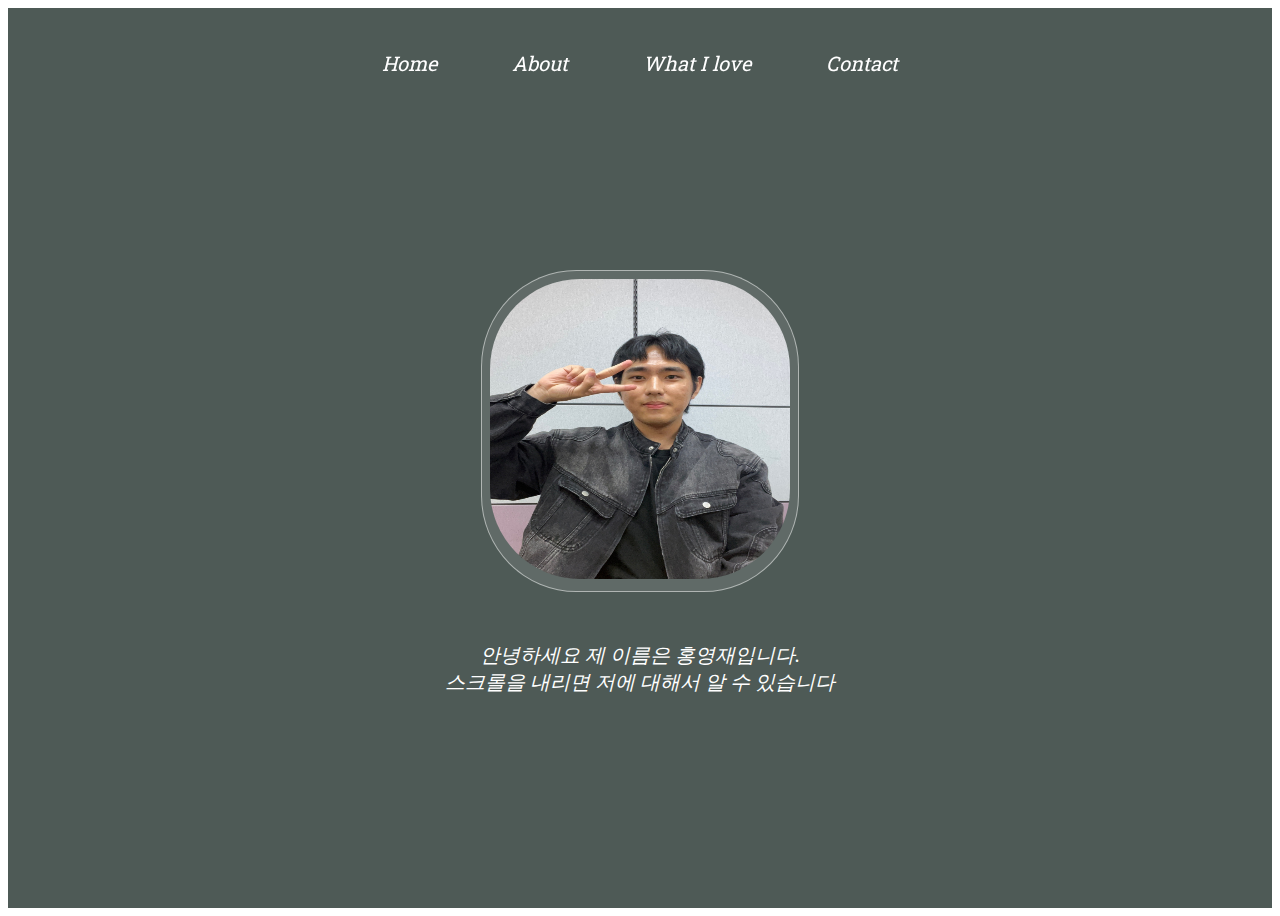
<file: workhome/index.html>
<!DOCTYPE html>
<html lang="en">
<head>
    <meta charset="UTF-8">
    <meta http-equiv="X-UA-Compatible" content="IE=edge">
    <meta name="viewport" content="width=device-width, initial-scale=1.0">
    <title>Hongyoungjae</title>
    <link rel = "stylesheet" href = "./css/main.css">
    <link rel = "stylesheet" href = "./css/scroll.css">
    <style>
        @import url('https://fonts.googleapis.com/css2?family=Roboto+Slab&display=swap');
    </style>
</head>
<body>

<div id="container">
    <header id = "header"> 
        <nav class ="menu">
            <ul>
                <li><a href = "index.html" <b>Home</b></a></li>
                <li><a href = "about.html" <b>About</b></a></li>
                <li><a href = "favorites.html" <b>What I love</b></a></li>
                <li><a href = "contact.html" <b>Contact</b></a></li>
            </ul>
        </nav>
    </header> 
  <div class="list">
      <div class="one">
        <span class="profile"><img src="./img/me1.jpg" width="300px;" height="300px" alt=""/></span> 
        <h3><strong>안녕하세요 제 이름은 홍영재입니다.</strong> <br>스크롤을 내리면 저에 대해서 알 수 있습니다 </h3>
      </div>
  </div>

  <div class="list">
      <div class ="two">
          <img class = "me" src ="./img/me3.jpg" alt="" width="260px;" height="260px">
          <h3 class ="intext"> <strong>카페인과 함께 시험을 준비 했습니다<br>오늘부터 잠을 푹 잘 예정입니다</strong><br><br>
           사실은 제가 게을러서 늦게 시작한거지만<br>
           노력해서 만들었어요 귀엽게 봐주세요 <br>
            아잉 <br>
           
           
      </div>
  </div>
  
  <div class="list">
      <div class="three">
          <h1><br><br> 💕 💕 💕 </h1>
          <div class = "favorites">
              <div class="lists">
                  <img class = "list_img" src="./img/newjeans.jpg" alt="">
                  <p class = "list_text"> 뉴진스의 노래를 좋아합니다! </p>
              </div>

              <div class="lists">
                  <img class = "list_img" src="./img/coffee.jpg" alt="">
                  <p class = "list_text"> 커피 먹는 것도 좋아하고 ☕</p>
              </div>

              <div class="lists">
                  <img class = "list_img" src="./img/totoro.jpg" alt="">
                  <p class = "list_text"> 영화 보는 것을 좋아합니다</p>
              </div>

              <div class="lists">
                  <img class = "list_img" src="./img/travel.jpg" alt="">
                  <p class = "list_text"> 여행도 좋아해요! 💕</p>
              </div>
          </div>
      </div>
  </div>

  <div class="list">
      <div class = "four">
          
          <a href="https://blog.naver.com/evan3055" class="ct">Blog</a>
          <a href="evan3055@naver.com" class="ct">Gmail</a>
          <a href="https://github.com/evan3055" class="ct">Github</a>
      </div>
  </div>
<div>
</body>
</file>
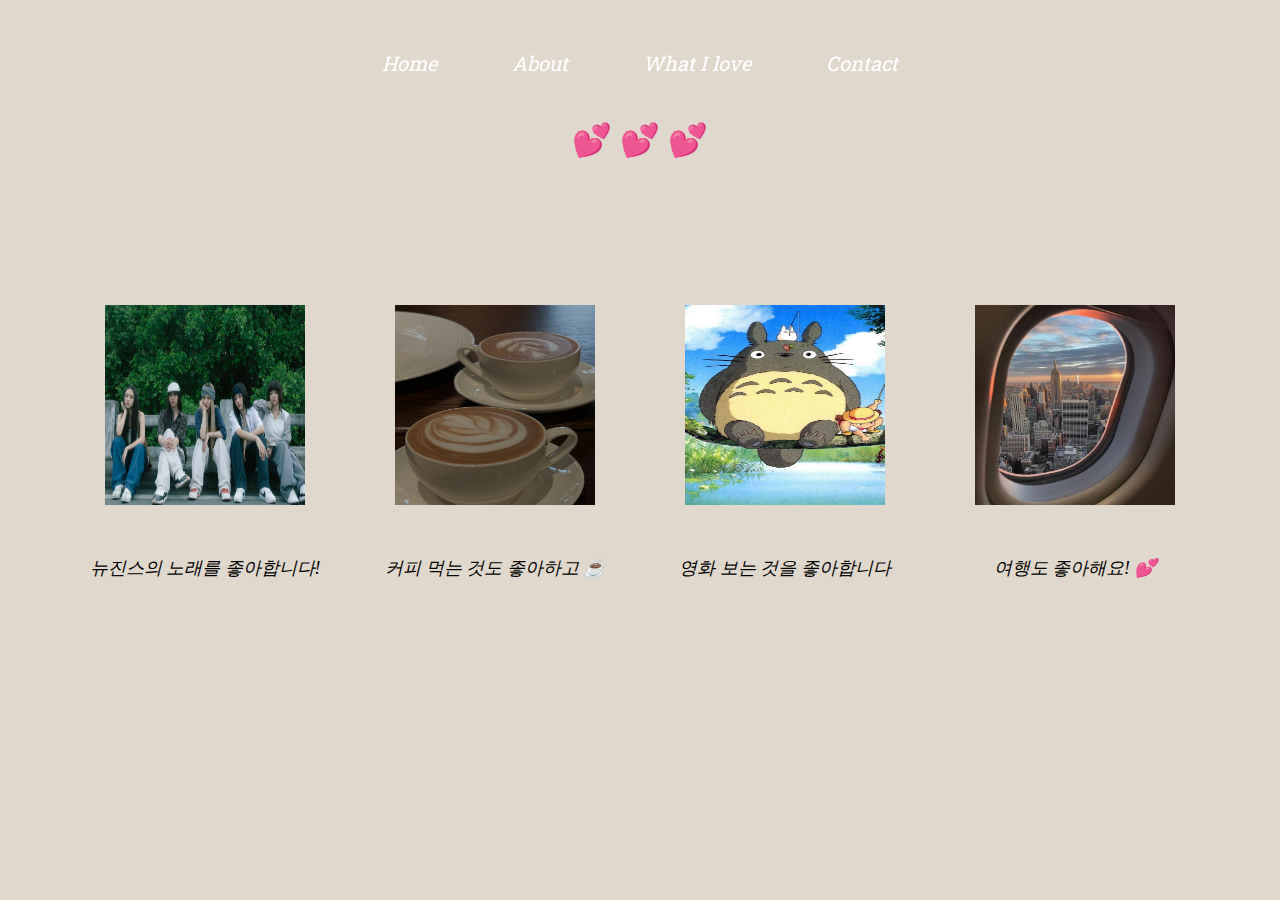
<file: workhome/favorites.html>
<!DOCTYPE html>
<html lang="en">
<head>
    <meta charset="UTF-8">
    <meta http-equiv="X-UA-Compatible" content="IE=edge">
    <meta name="viewport" content="width=device-width, initial-scale=1.0">
    <title>What I love</title>
    <link rel = "stylesheet" href = "./css/main.css">
    <link rel = "stylesheet" href = "./css/favorites.css">
    <style>
        @import url('https://fonts.googleapis.com/css2?family=Roboto+Slab&display=swap');
    </style>
</head>
<body>
    <header id = "header"> 
        <nav class ="menu">
            <ul>
                <li><a href = "index.html" <b>Home</b></a></li>
                <li><a href = "about.html" <b>About</b></a></li>
                <li><a href = "favorites.html" <b>What I love</b></a></li>
                <li><a href = "contact.html" <b>Contact</b></a></li>
            </ul>
        </nav>
    </header> 
    <div class="list">
        <div class="three">
          <h1><br><br> 💕 💕 💕 </h1>
          <div class = "favorites">
              <div class="lists">
                  <img class = "list_img" src="./img/newjeans.jpg" alt="">
                  <p class = "list_text"> 뉴진스의 노래를 좋아합니다! </p>
              </div>

              <div class="lists">
                  <img class = "list_img" src="./img/coffee.jpg" alt="">
                  <p class = "list_text"> 커피 먹는 것도 좋아하고 ☕</p>
              </div>

              <div class="lists">
                  <img class = "list_img" src="./img/totoro.jpg" alt="">
                  <p class = "list_text"> 영화 보는 것을 좋아합니다</p>
              </div>

              <div class="lists">
                  <img class = "list_img" src="./img/travel.jpg" alt="">
                  <p class = "list_text"> 여행도 좋아해요! 💕</p>
              </div>
          </div>
      </div>
  </div>
</body>
</html>
</file>
<file: workhome/css/main.css>
body {
  overflow: hidden;
  font-family: 'Roboto Slab', serif;
}

h3 {
  font-family: 'Pretendard-Thin';
  color: #ffffff;
  text-align: center;
  font-style: italic;
  font-weight: lighter;
  margin-top: 50px;
  font-size: 20px;
}

/* 상단바 */

.menu * {
  display: inline;
}

.menu li {
  margin: 35px;
}

.menu li a {
  color: rgb(255, 255, 255);
  text-decoration: none;
}

.menu ul {
  padding-left: 0px;
}

.menu {
  font-size: 20px;
  font-style: italic;
  align-items: center;
  text-align: center;
  padding-top: 50px;
  position: fixed;
  top: 0;
  left: 0;
  right: 0;
  height: 80px;
}

/* page 1 */

.one {
  background-size: cover;
  text-align: center;
  padding-top: 180px;
  padding-bottom: 130px;
}

.profile {
  border-radius: 30%;
  display: inline-block;
  padding: 0.5rem;
  margin-top: 20px;
  border: 1px solid gray;
  background-color: rgba(255, 255, 255, 0.1);
  border: 1px solid rgb(255, 255, 255, 0.5);
}

.profile img {
  border-radius: 30%;
}

/* page 2 */

.intext {
  float: right;
  margin-top: 10px;
  padding-left: 10px;
}

/* page 3 */

h1 {
  text-align: center;
}

.lists {
  text-align: center;
  font-family: 'Pretendard-Thin';
  display: block;
  text-align: center;
  font-weight: 400;
  font-family: 'Pretendard-Thin';
  font-size: 18px;
  line-height: 1.5;
  font-style: italic;
}

.list_img {
  width: 200px;
  height: 200px;
  display: block;
  margin: 7vh 5vh;
  margin-bottom: 50px;
}

.favorites {
  display: inline-flex;
  margin-top: 60px;
}

/* page 4 */

.four {
  text-align: center;
  align-items: center;
}

.contact_img {
  width: 100%;
  height: 200px;
  padding-bottom: 80px;
}

.ct {
  margin-top: 80px;
  font-family: 'Roboto Slab', serif;
  text-decoration: none;
  color: white;
  font-size: 50px;
  font-style: italic;
  margin: 20px;
}
</file>
<file: workhome/css/scroll.css>
body {
  overflow: hidden;
  font-family: 'Roboto Slab', serif;
}

/* Scroll down */

#container {
  width: 100%;
  height: 100vh;
  overflow: auto;
  scroll-behavior: smooth;
  scroll-snap-type: y mandatory;
}

.list {
  width: 100%;
  height: 100vh;
  display: flex;
  justify-content: center;
  align-items: center;
  scroll-snap-align: center;
}

/* .list:nth-child(1){
  background-color: rgb(0, 0, 0);
  background-size: cover;
  background-attachment: fixed; 
  background-position: center; 
} */

.list:nth-child(2) {
  background-color: #4e5a56;
  background-size: cover;
  background-attachment: fixed;
  background-position: center;
}

.list:nth-child(3) {
  background-color: #9d949e;
  background-size: cover;
  background-attachment: fixed;
  background-position: center;
}

.list:nth-child(4) {
  background-color: #e0d8cc;
  background-size: cover;
  background-attachment: fixed;
  background-position: center;
}

.list:nth-child(5) {
  background-color: #b39db3;
  background-size: cover;
  background-attachment: fixed;
  background-position: center;
}
</file>
<file: workhome/css/favorites.css>
body {
  background-color: #e0d8cc;
}

.list {
  display: flex;
  justify-content: center;
  align-content: center;
  margin-top: 10px;
}
</file>
